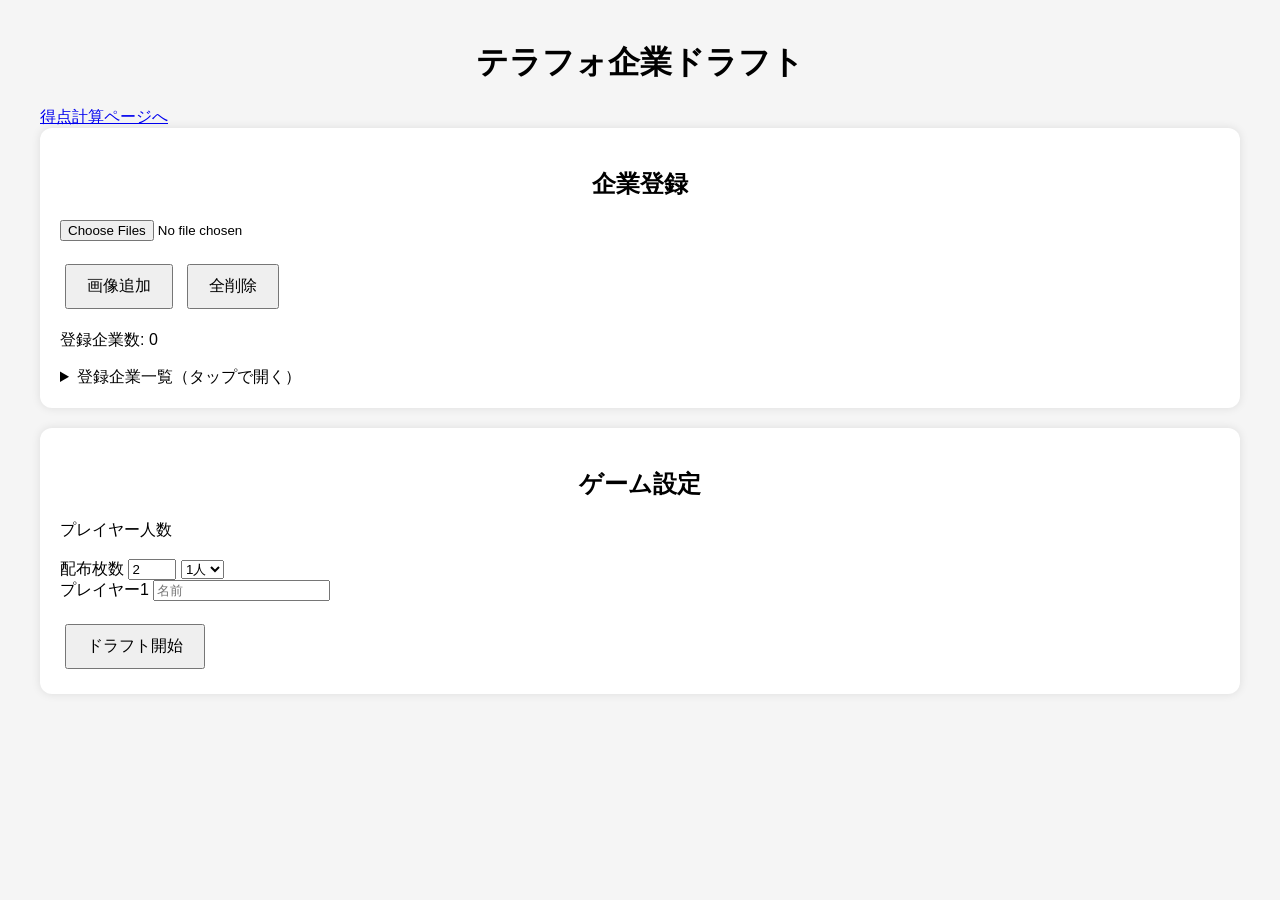
<file: index.html>
<!DOCTYPE html>

<html lang="ja">

<head>
    <meta charset="UTF-8">
    <meta name="viewport"
          content="width=device-width, initial-scale=1.0">

<title>テラフォ企業ドラフト</title>

<link rel="stylesheet"
      href="style.css">

</head>

<body>

<h1>テラフォ企業ドラフト</h1>

<a href="score.html">
    得点計算ページへ
</a>

<div class="panel">

    <h2>企業登録</h2>

    <input
        type="file"
        id="imageInput"
        multiple
        accept="image/*">

    <br><br>

    <button onclick="addImages()">
        画像追加
    </button>

    <button onclick="clearImages()">
        全削除
    </button>

    <p id="count">
        登録企業数: 0
    </p>

<details>

    <summary>
        登録企業一覧（タップで開く）
    </summary>

    <div id="companyList"></div>

</details>
</div>

<div class="panel">

    <h2>ゲーム設定</h2>

    <label>
        プレイヤー人数
    </label>

    <br><br>

<label>
    配布枚数
</label>

<input
    type="number"
    id="draftCount"
    value="2"
    min="2"
    max="20">

    <select
        id="playerCount"
        onchange="createPlayerInputs()">

        <option value="1">1人</option>
        <option value="2">2人</option>
        <option value="3">3人</option>
        <option value="4">4人</option>
        <option value="5">5人</option>

    </select>

    <div id="playerNames"></div>

    <br>

    <button onclick="startDraft()">
        ドラフト開始
    </button>

</div>

<div
    id="draftArea"
    class="panel hidden">

    <h2 id="playerTitle"></h2>

<div
    id="cards"
    class="cards">
</div>
</div>

<div
    id="nextPlayerArea"
    class="panel hidden">

    <h2 id="nextPlayerText"></h2>

    <button onclick="nextPlayer()">
        次へ
    </button>

</div>

<div
    id="resultArea"
    class="panel hidden">

    <h2>
        企業公開
    </h2>

    <div id="results"></div>

</div>

<script src="script.js"></script>

</body>

</html>
</file>
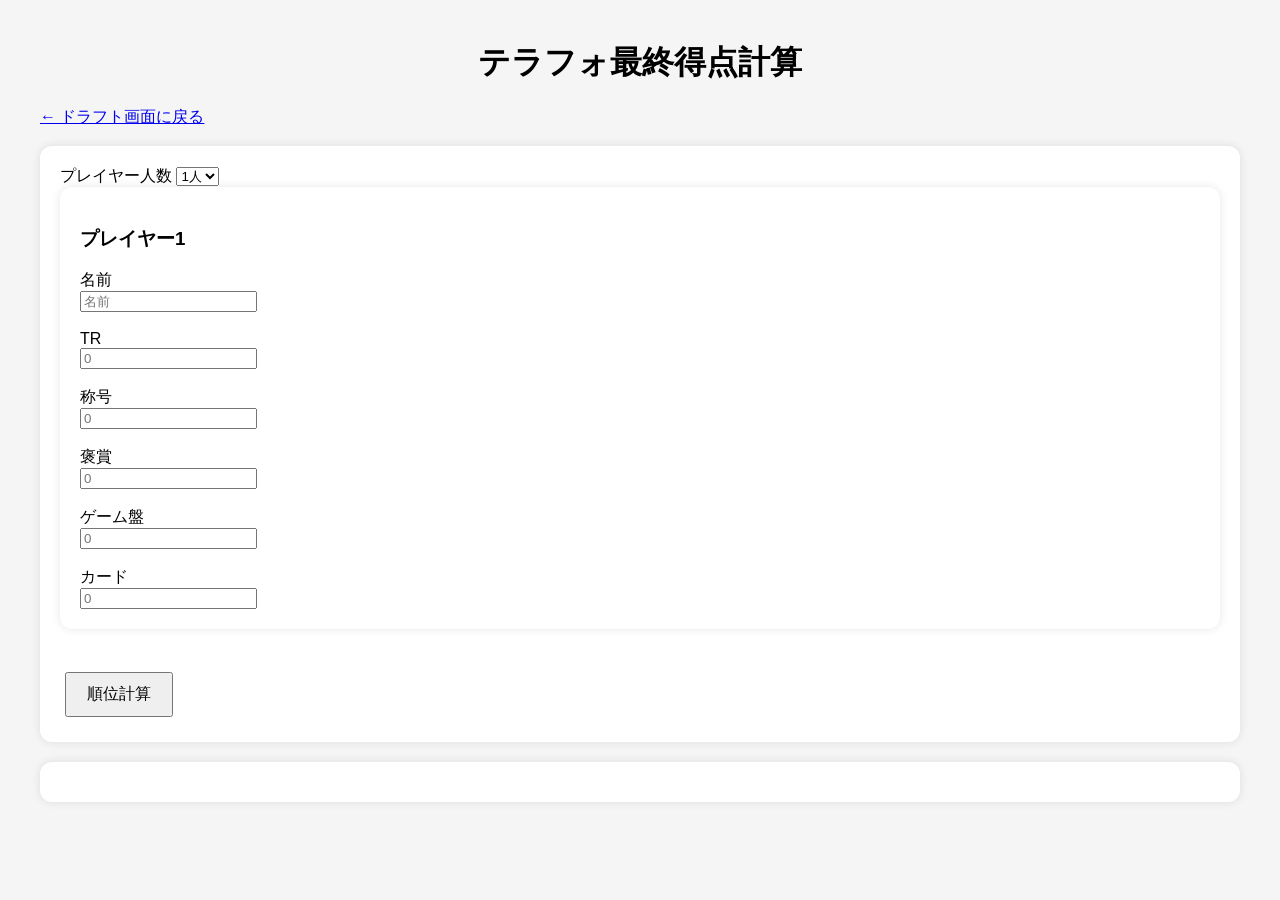
<file: score.html>
<!DOCTYPE html>

<html lang="ja">

<head>

    <meta charset="UTF-8">

    <meta
        name="viewport"
        content="width=device-width, initial-scale=1.0">

    <title>
        テラフォ得点計算
    </title>

    <link
        rel="stylesheet"
        href="style.css">

</head>

<body>

<h1>
    テラフォ最終得点計算
</h1>

<a href="index.html">
    ← ドラフト画面に戻る
</a>

<br><br>

<div class="panel">

    <label>
        プレイヤー人数
    </label>

    <select
        id="playerCount"
        onchange="createPlayerInputs()">

        <option value="1">1人</option>
        <option value="2">2人</option>
        <option value="3">3人</option>
        <option value="4">4人</option>
        <option value="5">5人</option>

    </select>

    <div id="playerInputs"></div>

    <br>

    <button onclick="calculateScores()">
        順位計算
    </button>

</div>

<div
    id="results"
    class="panel">

</div>

</body>

<script src="score.js"></script>

</html>
</file>
<file: style.css>
body{
font-family:sans-serif;
background:#f5f5f5;
max-width:1200px;
margin:auto;
padding:20px;
}

h1,
h2{
text-align:center;
}

.panel{
background:white;
padding:20px;
margin-bottom:20px;
border-radius:12px;
box-shadow:0 0 10px rgba(0,0,0,0.1);
}

button{
padding:10px 20px;
margin:5px;
cursor:pointer;
font-size:16px;
}

.cards{
display:flex;
justify-content:center;
flex-wrap:wrap;
gap:20px;
}

.cards img{
width:500px;
max-width:90vw;
border:3px solid #ccc;
border-radius:10px;
cursor:pointer;
transition:0.2s;
}

.cards img:hover{
transform:scale(1.03);
border-color:#4caf50;
}

.hidden{
display:none;
}

#results{
display:flex;
flex-wrap:wrap;
justify-content:center;
gap:20px;
}

.result-card{
background:white;
border:2px solid #ccc;
border-radius:10px;
padding:10px;
text-align:center;
}

.result-card img{
    width:500px;
    max-width:90vw;
}
#companyList{
display:flex;
flex-wrap:wrap;
gap:10px;
justify-content:center;
}

#companyList img{
width:120px;
border-radius:8px;
border:2px solid #ccc;
}
</file>
